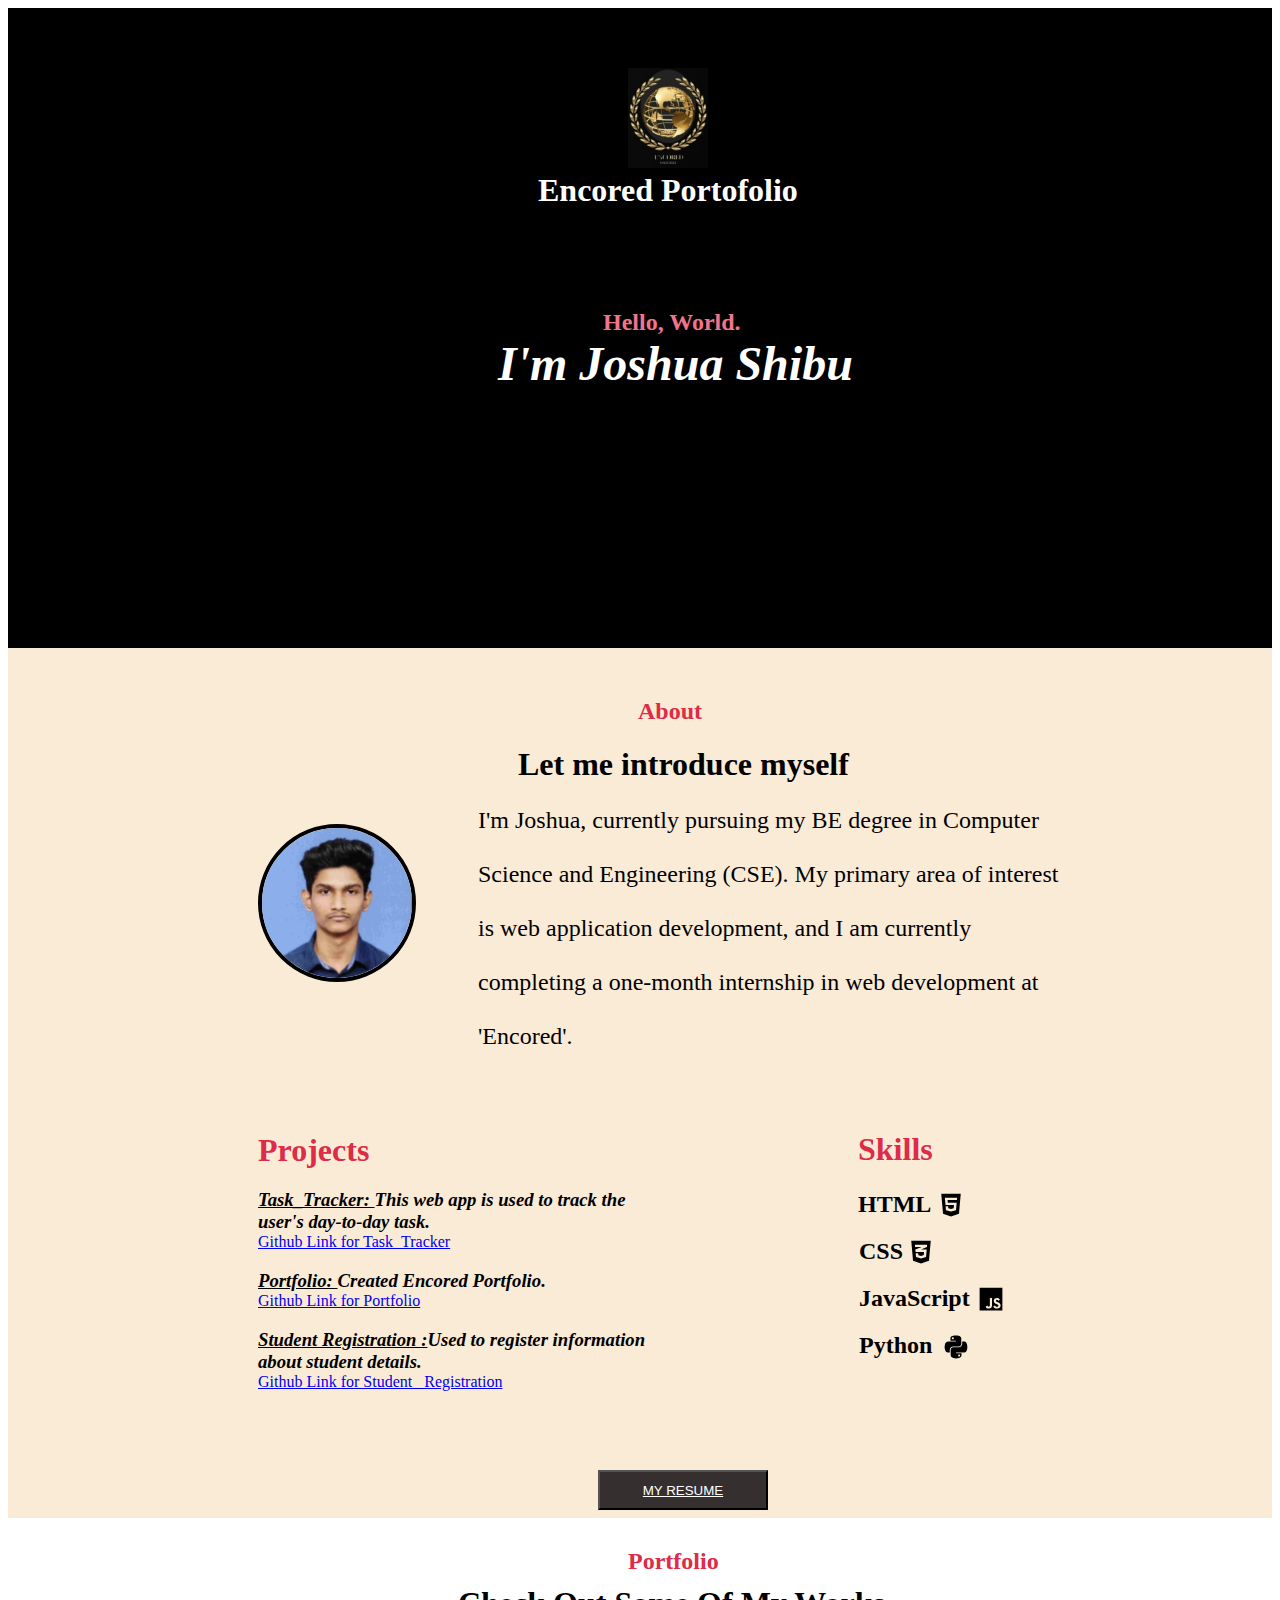
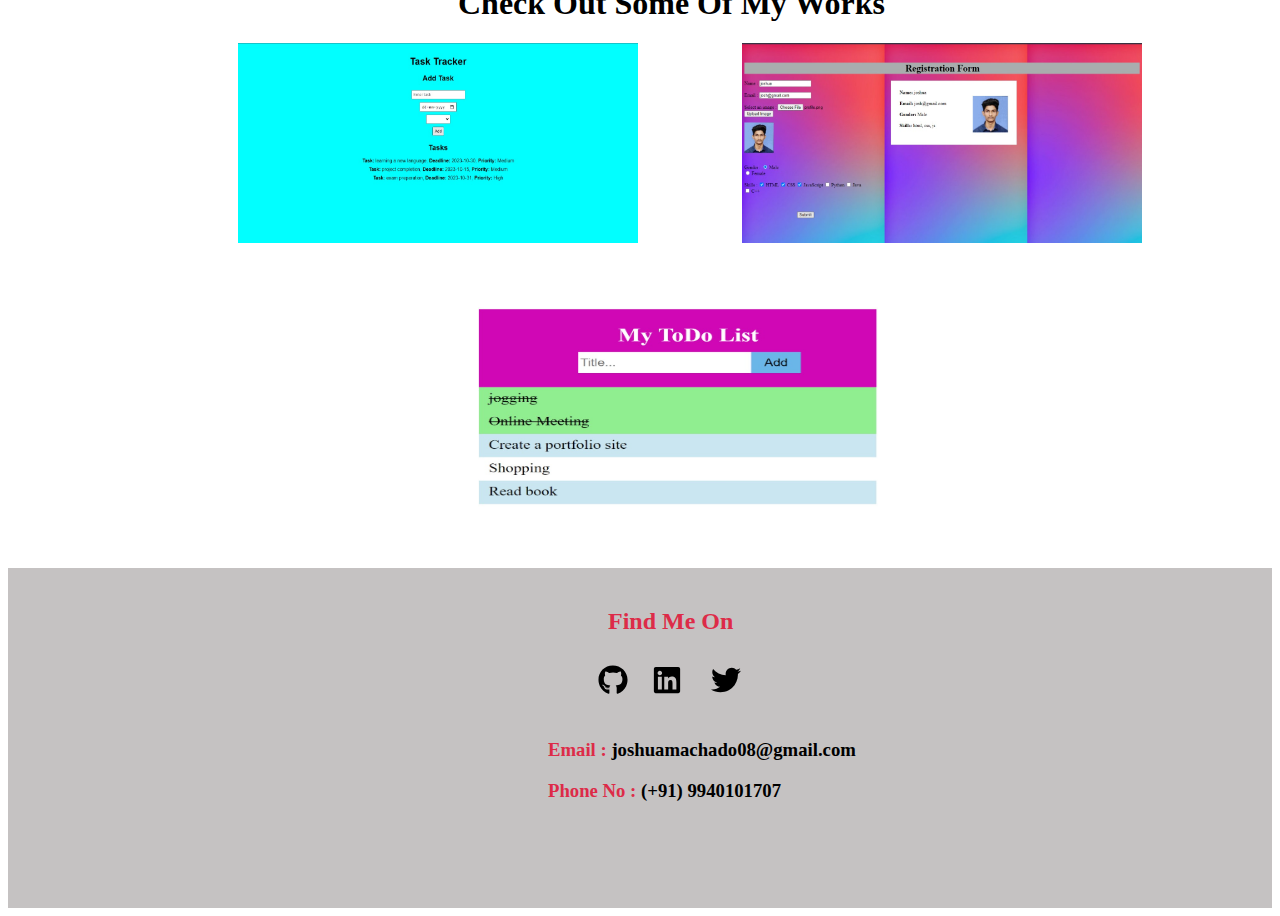
<file: Portofolio/index.html>
<!DOCTYPE html>
<html>
    <head>
        <title>Portfolio</title>
        <link rel="stylesheet" href="style.css">
    </head>
    <body>
        <div class="div-1">
            <img class="Encored" src="photo.jpg">
            <h1 class="h1">Encored Portofolio</h1>
            <h2 class="h2">Hello, World.</h2>
            <h1 class="h3">I'm Joshua Shibu</h1>
        </div>

        <div class="div-2">
            <h2 class="h4">About</h2>
            <h1 class="h5">Let me introduce myself</h1>
            <p>I'm Joshua, currently pursuing my BE degree in Computer<br><br> Science and 
                Engineering (CSE). My primary area of interest<br><br> is web application development,
                 and I am currently<br><br> completing a one-month internship in web development at<br><br> 'Encored'.</p>
            <img class="profile" src="profile.png">
            <h1 class="h6">Projects</h1>
           <h1 class="h7">Skills</h1>
           <h3 class="h8"><u>Task_Tracker: </u>This web app is used to track the<br> user's day-to-day task.</h3>
           <a class="a1" href="https://github.com/Joshua-Shibu/task_tracker" target="_blank">Github Link for Task_Tracker</a>
           <h3 class="h9"><u>Portfolio: </u>Created Encored Portfolio.</h3>
           <a class="a2" href="https://github.com/Joshua-Shibu/task_tracker" target="_blank">Github Link for Portfolio</a>
           <h3 class="h10"><u>Student Registration :</u>Used to register information<br> about student details.</h3>
           <a class="a3" href="https://github.com/Joshua-Shibu/Student_Registration" target="_blank">Github Link for Student _Registration</a>
           
           <h2 class="h11">HTML</h2>
           <img class="html" src="html5 (1).svg">
           <h2 class="h12">CSS</h2>
           <img class="css" src="css3-alt.svg">
           <h2 class="h13">JavaScript</h2>
           <img class="js" src="js.svg">
           <h2 class="h14">Python</h2>
           <img class="py" src="python.svg">

           <button class="cv"><a class="cv-a" href="RESUME.pdf" download>MY RESUME</a></button>
        </div>

        <div class="div-3">
            <h2 class="h15">Portfolio</h2>
            <h1 class="h16">Check Out Some Of My Works</h1>
            <img  class="tt-img" src="TaskTracker.jpg">
            <img class="sr-img" src="StudentRegistration.jpg">
            <img class="tl-img" src="ToDoList.jpg">
        </div>

        <div class="div-4">
            <h2 class="h17">Find Me On</h2>
            <a href="https://github.com/Joshua-Shibu/Student_Registration"><img class="github" src="github.svg"></a>
            <a href="https://github.com/Joshua-Shibu/Student_Registration"><img class="linkedin" src="linkedin.svg"></a>
            <a href="https://github.com/Joshua-Shibu/Student_Registration"><img class="twitter" src="twitter.svg"></a>
            <h3 class="h18">Email : <span>joshuamachado08@gmail.com</span></h3>
            <h3 class="h19">Phone No : <span>(+91) 9940101707</span></h3>
        </div>
    </body>
</html>
</file>
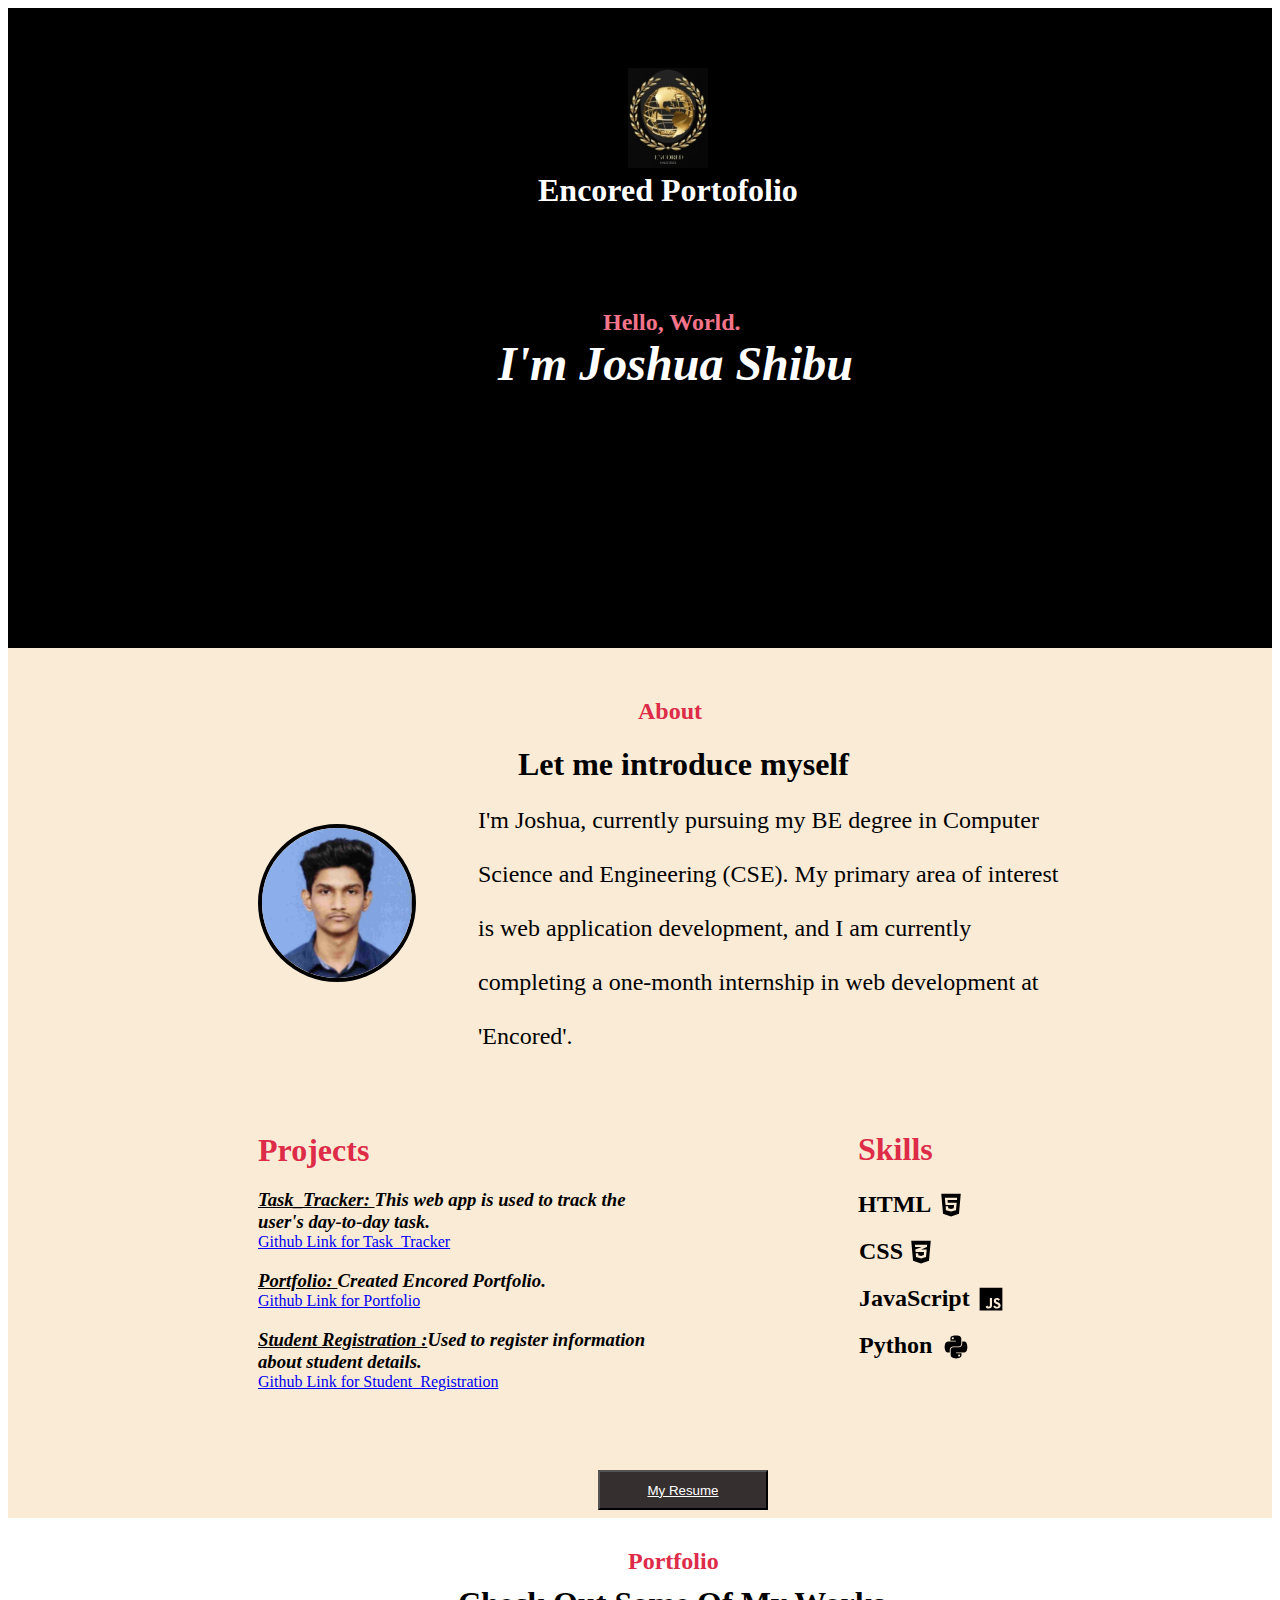
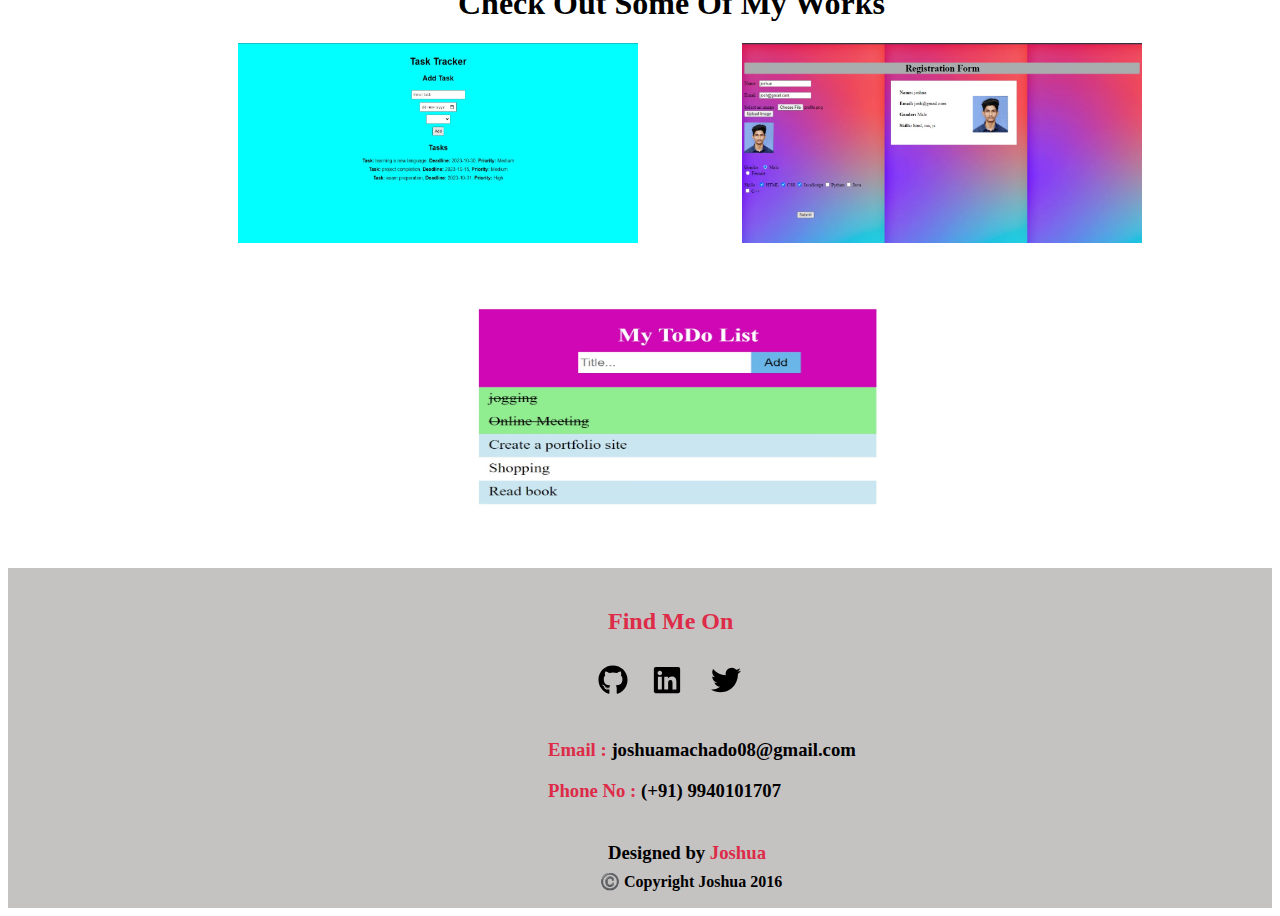
<file: Portofolio/encored_portfolio.html>
<!DOCTYPE html>
<html>
    <head>
        <title>Portfolio</title>
        <link rel="stylesheet" href="style.css">
    </head>
    <body>
        <div class="div-1">
            <img class="Encored" src="photo.jpg">
            <h1 class="h1">Encored Portofolio</h1>
            <h2 class="h2">Hello, World.</h2>
            <h1 class="h3">I'm Joshua Shibu</h1>
        </div>

        <div class="div-2">
            <h2 class="h4">About</h2>
            <h1 class="h5">Let me introduce myself</h1>
            <p>I'm Joshua, currently pursuing my BE degree in Computer<br><br> Science and 
                Engineering (CSE). My primary area of interest<br><br> is web application development,
                 and I am currently<br><br> completing a one-month internship in web development at<br><br> 'Encored'.</p>
            <img class="profile" src="profile.png">
            <h1 class="h6">Projects</h1>
           <h1 class="h7">Skills</h1>
           <h3 class="h8"><u>Task_Tracker: </u>This web app is used to track the<br> user's day-to-day task.</h3>
           <a class="a1" href="https://github.com/Joshua-Shibu/task_tracker" target="_blank">Github Link for Task_Tracker</a>
           <h3 class="h9"><u>Portfolio: </u>Created Encored Portfolio.</h3>
           <a class="a2" href="https://github.com/Joshua-Shibu/task_tracker" target="_blank">Github Link for Portfolio</a>
           <h3 class="h10"><u>Student Registration :</u>Used to register information<br> about student details.</h3>    
           <a class="a3" href="https://github.com/Joshua-Shibu/Student_Registration" target="_blank">Github Link for Student_Registration</a>

           <h2 class="h11">HTML</h2>
           <img class="html" src="html5 (1).svg">
           <h2 class="h12">CSS</h2>
           <img class="css" src="css3-alt.svg">
           <h2 class="h13">JavaScript</h2>
           <img class="js" src="js.svg">
           <h2 class="h14">Python</h2>
           <img class="py" src="python.svg">
           <button class="cv"><a class="cv-a" href="RESUME.pdf" download>My Resume</a></button>


           
        </div>

        <div class="div-3">
            <h2 class="h15">Portfolio</h2>
            <h1 class="h16">Check Out Some Of My Works</h1>
            <img  class="tt-img" src="TaskTracker.jpg">
            <img class="sr-img" src="StudentRegistration.jpg">
            <img class="tl-img" src="ToDoList.jpg">
        </div>

        <div class="div-4">
            <h2 class="h17">Find Me On</h2>
            <a href="https://github.com/Joshua-Shibu" target="_blank"><img class="github" src="github.svg"></a>
            <a href="https://www.linkedin.com/in/joshua-shibu-972894249/" target="_blank"><img class="linkedin" src="linkedin.svg"></a>
            <a href="https://x.com/JoshuaShibu3?t=t8ENC7wHafmQGStzXCT_5w&s=08" target="_blank"><img class="twitter" src="twitter.svg"></a>
            <h3 class="h18">Email : <span>joshuamachado08@gmail.com</span></h3>
            <h3 class="h19">Phone No : <span>(+91) 9940101707</span></h3>
            <h3 class="h20">Designed by <span class="span-1">Joshua</span></h3>
            <h4 class="h21">©️ Copyright Joshua 2016</h4>
        </div>
    </body>
</html>
</file>
<file: Portofolio/style.css>
.div-1{
    height: 640px;
    background-color: black;
}

.Encored{
    height: 100px;
    margin-top: 60px;
    margin-left: 620px;
}

.h1{
    color: white;
    margin-left: 530px;
    margin-top: 0px;
    margin-bottom: 0px;
}

.h2{
    color: rgb(243, 116, 138);
    margin-left: 595px;
    margin-top: 100px;
    margin-bottom: 0px;
}

.h3{
    font-style: italic;
    color: white;
    font-size: 300%;;
    margin-left: 490px;
    margin-top: 0px;
}

.h4{
    color: rgb(221, 43, 72);
    margin-left: 630px;
    margin-bottom: 0px;
    margin-top: 0px;
    padding-top: 50px;
}

.h5{
    margin-left: 100px;
    margin-left: 510px;
    font-size: xx-large;
}

.h6{
    margin-top: 150px;
    margin-left: 250px;
    color: rgb(221, 43, 72);
}

.h7{
    margin-left: 850px;
    margin-top: -60px;
    color: rgb(221, 43, 72);
}

.h8,.h9,.h10{
    margin-left: 250px;
    font-style: italic;
    margin-bottom: 0px;
}

.h11{
    margin-left: 850px;
    margin-top: -200px;
    margin-bottom: 0px;
    margin-right: 0px;
}

.h12{
    margin-left: 851px;
    margin-bottom: 0px;
    margin-right: 0px;
}

.h13,.h14{
    margin-left: 851px;
}

.h15{
    margin-left: 620px;
    margin-top: 30px;
    color: rgb(221, 43, 72);
    margin-bottom: 0px;
}

.h16{
    margin-left: 450px;
    margin-top: 10px;
}

.h17{
    margin-left: 600px;
    padding-top: 40px;
    color: rgb(221, 43, 72);
    display: block;
}

.h18{
    margin-left: 540px;
    margin-top: 40px;
    color: rgb(221, 43, 72);
}

.h19{
    color: rgb(221, 43, 72);
    margin-left: 540px;
}

.h20{
    margin-left: 600px;
    margin-top: 40px;
    margin-bottom: 0px;
}

.h21{
    margin-left: 592px;
    margin-top: 8px;
}

.a1,.a2,.a3{
    margin-left: 250px;
}

a:active{
    color: rgb(221, 43, 72);
}



.div-2{
    height: 870px;
    background-color: antiquewhite;
}

p{
    width: 600px;
    font-size: x-large;
    font-family:'Franklin Gothic Medium', 'Arial Narrow', Arial,;
    margin-left: 470px;
}

.profile{
    display: block;
    height: 150px;
    width: 150px;
    margin-top: -250px;
    margin-left: 250px;
    border-radius: 660px;
    border-style: solid;
    border-width: 4px;
}

.html{
    display: block;
    height: 26px;
    width: 26px;
    margin-left: 930px;
    margin-top: -26px;
}

.css{
    display: block;
    height: 26px;
    width: 26px;
    margin-left: 900px;
    margin-top: -26px;
}

.js{
    display: block;
    height: 26px;
    width: 26px;
    margin-left: 970px;
    margin-top: -45px;
}

.py{
    display: block;
    height: 26px;
    width: 26px;
    margin-left: 935px;
    margin-top: -45px;
}

.cv{
    display: block;
    margin-top: 110px;
    margin-left: 590px;
    height: 40px;
    width: 170px;
    background-color: rgb(53, 47, 47);
}

.cv-a{
    color: white;
}

.div-3{
    height: 600px;
}

.tt-img{
    height: 200px;
    width: 400px;
    margin-left: 230px;
    margin-bottom: 60px;
}
.tt-img:hover{
    border-style: solid;
}


.sr-img{
    height: 200px;
    width: 400px;
    margin-left: 100px;
    margin-bottom: 60px;
}
.sr-img:hover{
    border-style: solid;
}

.tl-img{
    height: 200px;
    width: 400px;
    margin-left: 470px;
    margin-bottom: 0px;
}
.tl-img:hover{
    border-style: solid;
}

.div-4{
    background-color: rgb(197, 194, 194);
    height: 340px;
}


.github{
    height: 30px;
    width: 70px;
    margin-top: 10px;
    margin-left: 570px;
    margin-bottom: 0px;
    margin-right: 0px;
}

.linkedin{
    height: 30px;
    width: 70px;
    padding-top: 0px;
    margin-left: -20px;
    margin-right: 0px;
}

.twitter{

    height: 30px;
    width: 60px;
    margin-left: 69px;
    margin-left: -10px;
}

span{
    color: black;
}
.span-1{
    color: rgb(221, 43, 72);
}
</file>
